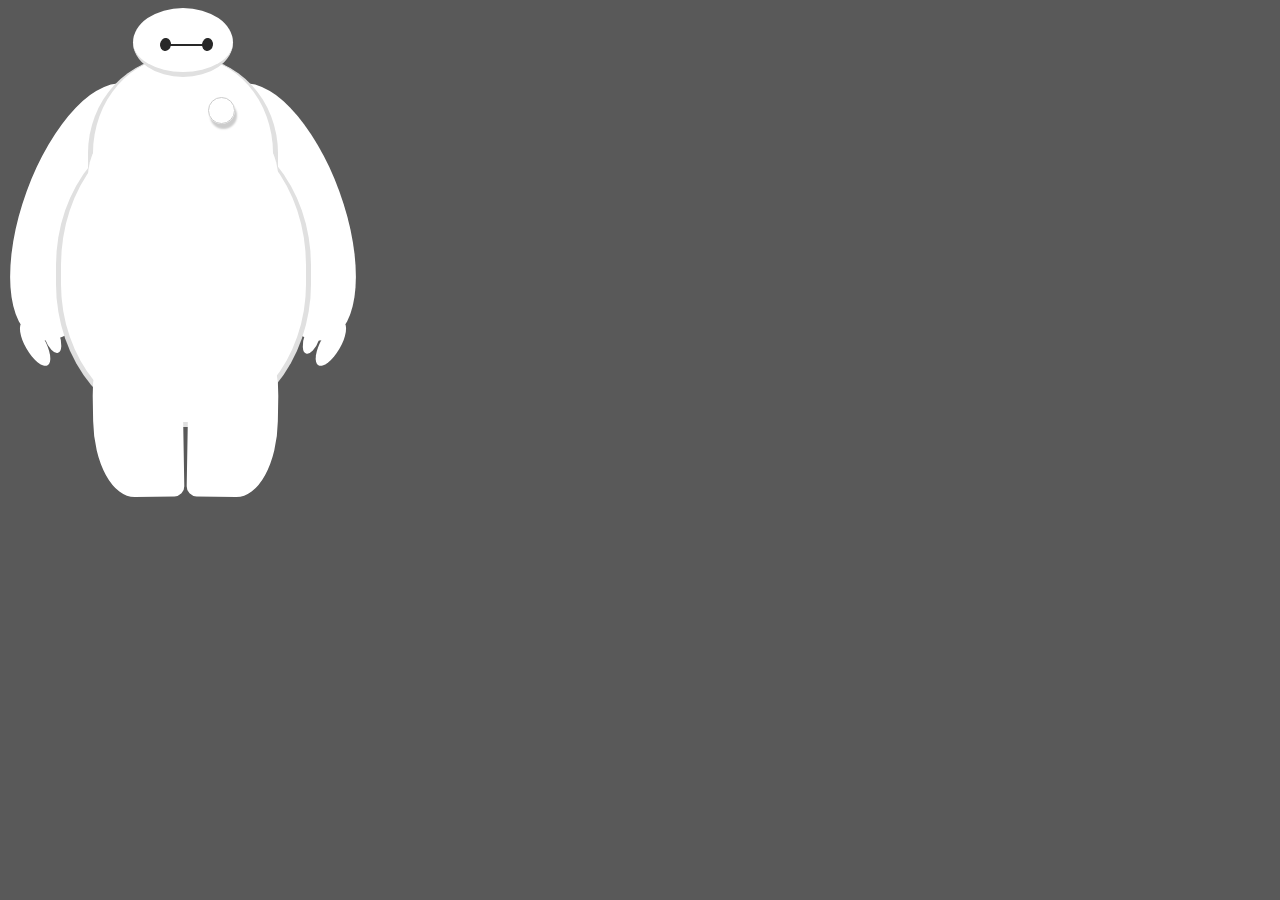
<file: dabai.html>
<!DOCTYPE html PUBLIC "-//W3C//DTD XHTML 1.0 Transitional//EN" "http://www.w3.org/TR/xhtml1/DTD/xhtml1-transitional.dtd">
<html xmlns="http://www.w3.org/1999/xhtml">
<head>
<meta http-equiv="Content-Type" content="text/html; charset=UTF-8">

<style>

  body{
    background-color: #595959;
  }

  /* 头部 */
  #head{
    height: 64px;
    width: 100px;
    border-radius: 50%;
    background-color: #fff;
    margin: 0 auto;
    border-bottom: 5px solid #e0e0e0;
    z-index: 99;
    position: relative;
    margin-bottom: -20px;
  }
  #eye, #eye2{
    width: 11px;
    height: 13px;
    background-color: #282828;
    border-radius: 50%;
    position: relative;
    top: 30px;
    left: 27px;
    transform: rotate(8deg);
    animation:blink 1s ease-in-out infinite alternate;
  }
  #eye2{
    transform: translate(-8deg);
    left: 69px;
    top: 17px;
  }
  @keyframes blink{
    40%{
        transform:rotateX(80deg);
    }
  }
  #mouth{
    width: 38px;
    height: 1.5px;
    background-color: #282828;
    position: relative;
    left: 34px;
    top: 10px;
  }

  /* 躯干  */
  #torso{
    margin: 0 auto;
    height: 200px;
    width: 180px;
    background-color: #fff;
    border-radius: 47%;
    border: 5px solid #e0e0e0;
    border-top: none;
    z-index: 1;
  }
  #heart{
    width: 25px;
    height: 25px;
    position: relative;
    box-shadow: 2px 5px 2px #ccc;
    z-index: 111;
    border: 1px solid #ccc;
    border-radius: 50%;
    right: -115px;
    top: 40px;
    border: 1px solid #ccc;
  }

  /* 腹部 */
  #belly{
    margin: 0 auto;
    height: 300px;
    width: 245px;
    background-color: #fff;
    border-radius: 47%;
    border: 5px solid #e0e0e0;
    border-top: none;
    z-index: 5;
    margin-top: -140px;
  }
  #cover{
    width: 190px;
    background-color: #fff;
    height: 150px;
    margin: 0 auto;
    position: relative;
    top: -20px;
    border-radius: 50%;
  }

  /* 手臂 */
  #left-arm, #right-arm{
    height: 270px;
    width: 120px;
    border-radius: 50%;
    background-color: #fff;
    margin: 0 auto;
    position: relative;
    top: -350px;
    left: -100px;
    transform: rotate(20deg);
    z-index: -1;
  }
  #right-arm{
    transform: rotate(-20deg);
    left: 100px;
    top: -620px;
  }
  #l-bigfinger, #r-bigfinger{
    height: 50px;
    width: 20px;
    border-radius: 50%;
    background-color: #fff;
    position: relative;
    top: 250px;
    left: 50px;
    transform: rotate(-50deg);
  }
  #r-bigfinger{
    left: 50px;
    transform: rotate(50deg);
  }
  #l-smallfinger, #r-smallfinger{
    height: 35px;
    width: 15px;
    border-radius: 50%;
    background-color: #fff;
    position: relative;
    top: 195px;
    left: 66px;
    transform: rotate(-40deg);
  }
  #r-smallfinger{
    transform: rotate(40deg);
    left: 37px;
  }

  /* 腿部 */
  #left-leg, #right-leg{
    height: 170px;
    width: 90px;
    background-color: #fff;
    border-radius: 40% 30% 10px 45%;
    position: relative;
    top: -640px;
    left: -45px;
    transform: rotate(-1deg);
    z-index: 2;
    margin: 0 auto;
  }
  #right-leg{
    background-color: #fff;
    border-radius: 30% 40% 45% 10px;
    top: -810px;
    left: 50px;
    transform: rotate(1deg);
  }

  /* 在此修改位置 */
  #baymax{
    width: 350px;
    height: 500px;
    position: fixed;
    /* top: -400px;
    left: -30px; */
    /* transform: scale(.5); */
  }
  
</style>
</head>
<body id="by" style="overflow-y: hidden;">
  <div id="baymax">

    <!-- 头部 -->
    <div id="head">
        <div id="eye"></div>
        <div id="eye2"></div>
        <div id="mouth"></div>
    </div>

    <!-- 躯干 -->
    <div id="torso">
        <div id="heart"></div>
    </div>

    <!--腹部 -->
    <div id="belly">
        <div id="cover"></div>
    </div>

    <!-- 手臂 -->
    <div id="left-arm">
        <div id="l-bigfinger"></div>
        <div id="l-smallfinger"></div>
    </div>
    <div id="right-arm">
        <div id="r-bigfinger"></div>
        <div id="r-smallfinger"></div>
    </div>

    <!-- 腿部 -->
    <div id="left-leg"></div>
    <div id="right-leg"></div>
</div>
</body></html>
</file>
